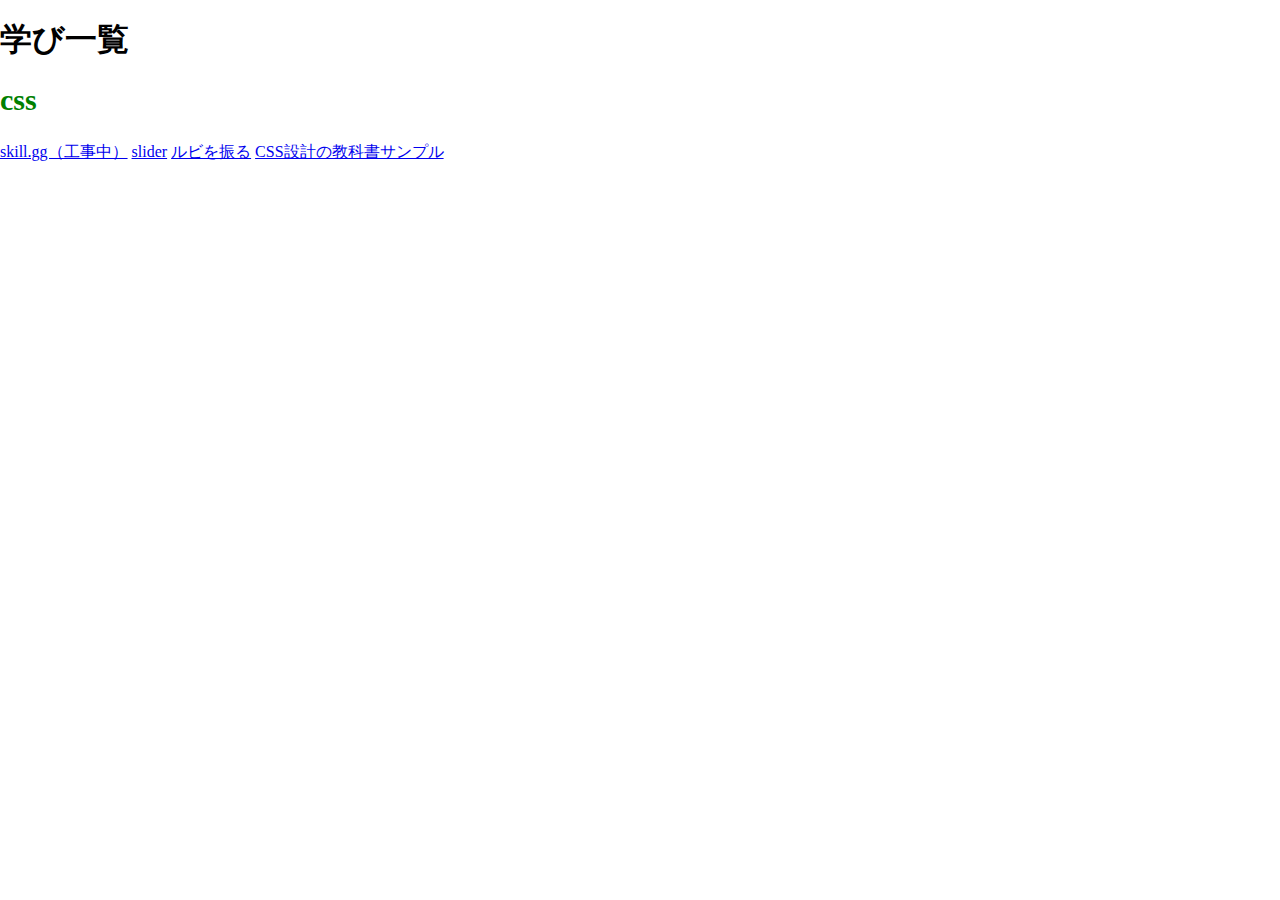
<file: index.html>
<!DOCTYPE html>
<html>
  <head>
    <title>練習城</title>
    <meta charset="UTF-8">
    <link rel="stylesheet" type="text/css" href="normalize.css">
    <link rel="stylesheet" type="text/css" href="stylesheet.css">
  </head>
<body>
<h1>学び一覧</h1>
<div class="textBox">
    <h2>css</h2>
</div>
<a href="./skillgg/index.html">skill.gg（工事中）</a>
<a href="./slider/index.html">slider</a>
<a href="css_ruby.html">ルビを振る</a>
<a href="css_book.html">CSS設計の教科書サンプル</a>

</body>

</html>
</file>
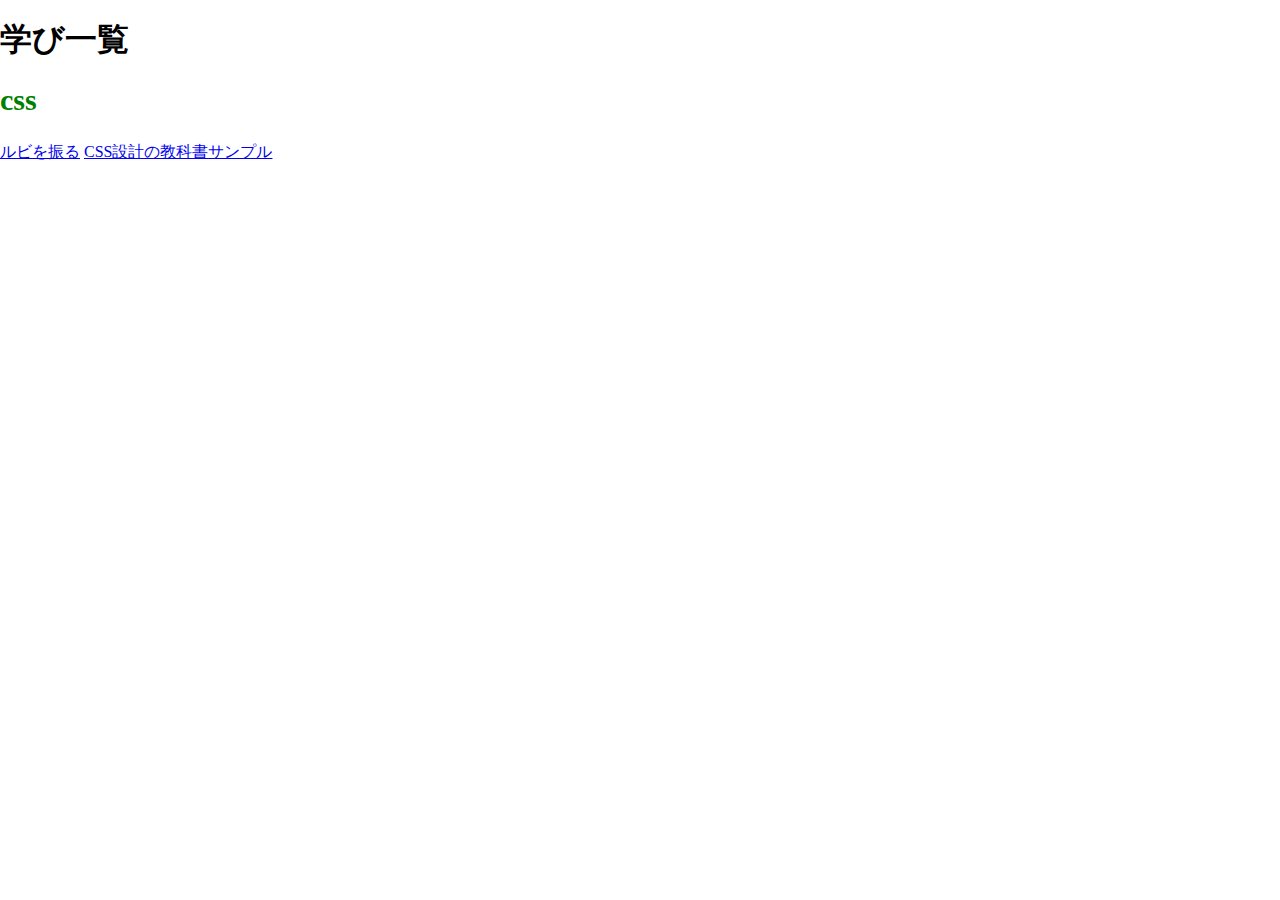
<file: skillgg/index.html>
<!DOCTYPE html>
<html>
  <head>
    <title>Skill.GG</title>
    <meta charset="UTF-8">
    <link rel="stylesheet" type="text/css" href="normalize.css">
    <link rel="stylesheet" type="text/css" href="stylesheet.css">
  </head>
<body>
<h1>学び一覧</h1>
<div class="textBox">
    <h2>css</h2>
</div>
<a href="css_ruby.html">ルビを振る</a>
<a href="css_book.html">CSS設計の教科書サンプル</a>
</body>

</html>
</file>
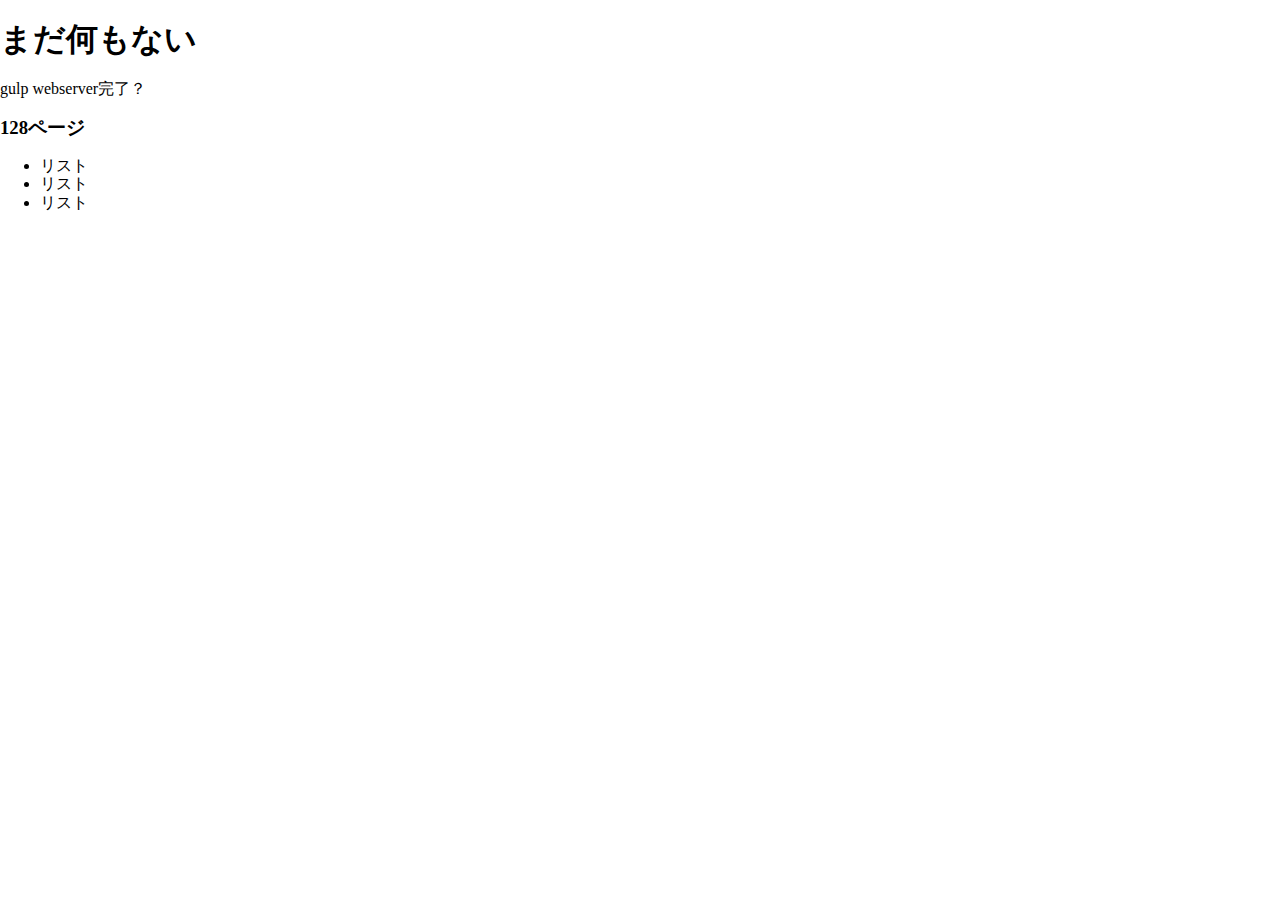
<file: css_book.html>
<!DOCTYPE html>
<html>
  <head>
    <title>練習城</title>
    <meta charset="UTF-8">
    <link rel="stylesheet" type="text/css" href="normalize.css">
    <link rel="stylesheet" type="text/css" href="stylesheet.css">
  </head>
<body>
<div class="zanzo">
    <h1>まだ何もない</h1>
</div>
<p>gulp webserver完了？</p>
<h3>128ページ</h3>
<div class="box_tableview">
    <ul class="tableview">
        <li class="tableview__item">リスト</li>
        <li class="tableview__item">リスト</li>
        <li class="tableview__item">リスト</li>
    </ul>
</div>

</body>

</html>
</file>
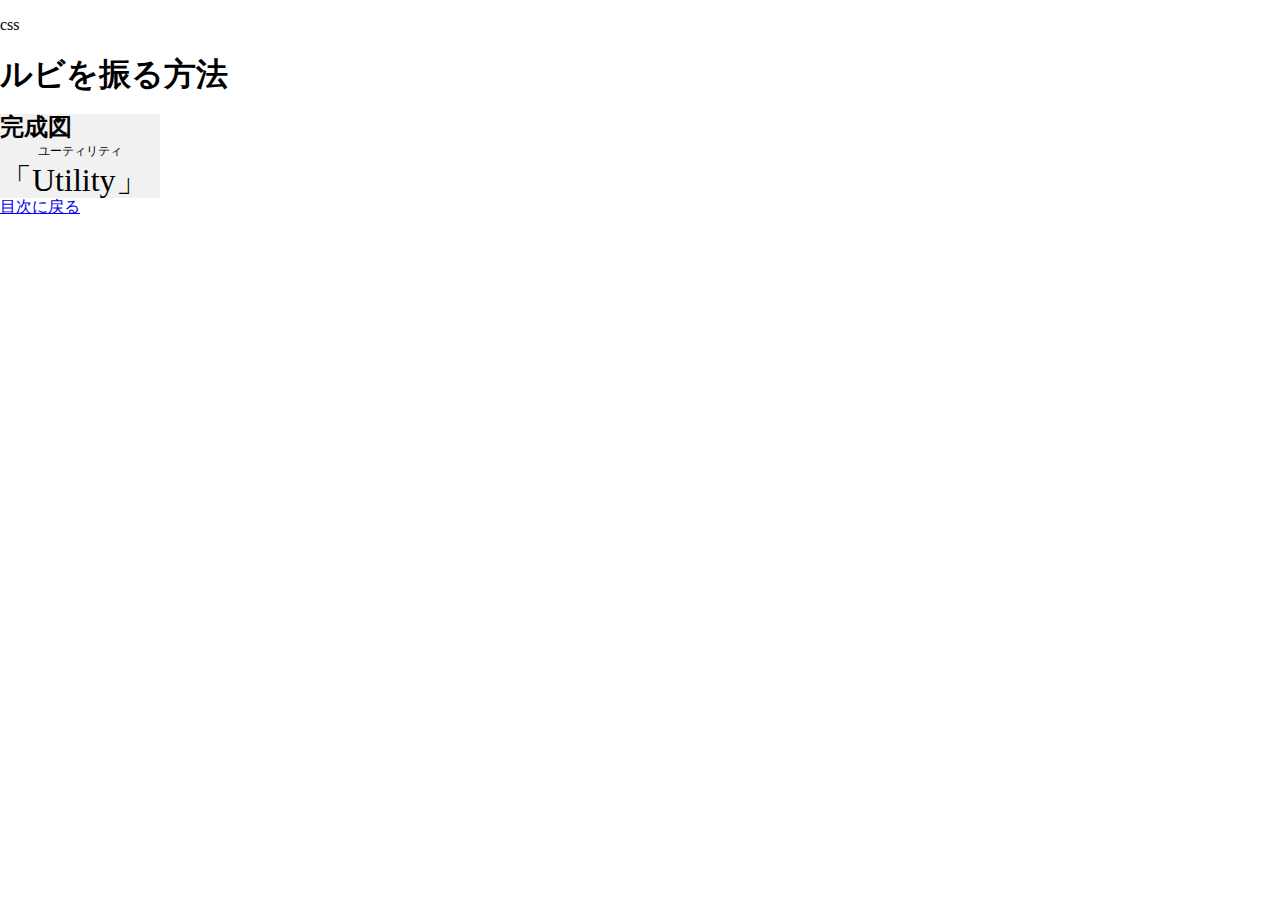
<file: css_ruby.html>
<!DOCTYPE html>
<html>
  <head>
    <title>練習城</title>
    <meta charset="UTF-8">
    <link rel="stylesheet" type="text/css" href="normalize.css">
    <link rel="stylesheet" type="text/css" href="stylesheet.css">
  </head>
<body>
<div class="tag">
    <p>css</p>
</div>    

<h1>ルビを振る方法</h1>
<div class="utility">
<h2>完成図</h2>
<span class="utility__rubyWrap">
    <span class="utility__subtitle">「Utility」</span>
    <span class="utility__subtitleRuby">ユーティリティ</span>
</span>
</div>



<a href="index.html">目次に戻る</a>
</body>

</html>
</file>
<file: stylesheet.css>
.textBox{
    font-size: 20px;
    color: green;
}

.utility{
    width: 160px;
    background-color: rgba(0, 0, 0, 0.055);
}

.utility__rubyWrap{
    position: relative;

}

.utility__subtitle{
    font-size: 32px;

}

.utility__subtitleRuby{
    position: absolute;
    font-size: 12px;
    left: 38px;
    right: 0px;
    top: -32px;

}
</file>
<file: skillgg/stylesheet.css>
.textBox{
    font-size: 20px;
    color: green;
}

.utility{
    width: 160px;
    background-color: rgba(0, 0, 0, 0.055);
}

.utility__rubyWrap{
    position: relative;

}

.utility__subtitle{
    font-size: 32px;

}

.utility__subtitleRuby{
    position: absolute;
    font-size: 12px;
    left: 38px;
    right: 0px;
    top: -32px;

}

.box_tableview{
    height: 400px;
    max-width: 800px;

}

.tableview{
    overflow: hidden;
    border-radius: 8px;
    border: 1px solid #999;
    list-style: none;
    padding-inline-start: 0px;
}
.tableview__item{
    padding: 1em;
    background-color: #DDD;
}
.zanzo{
    max-width: 800px;
    margin-left: auto;
    margin-right: auto;
}

.zanzo ::after{
    content:"擬似要素から生まれし残像";
    position: relative;
    font-size: 12px;
    top: 20px;
    left: -120px;
}
.tableview__item + .tableview__item{
    border-top: 1px solid #EEE;
}
</file>
